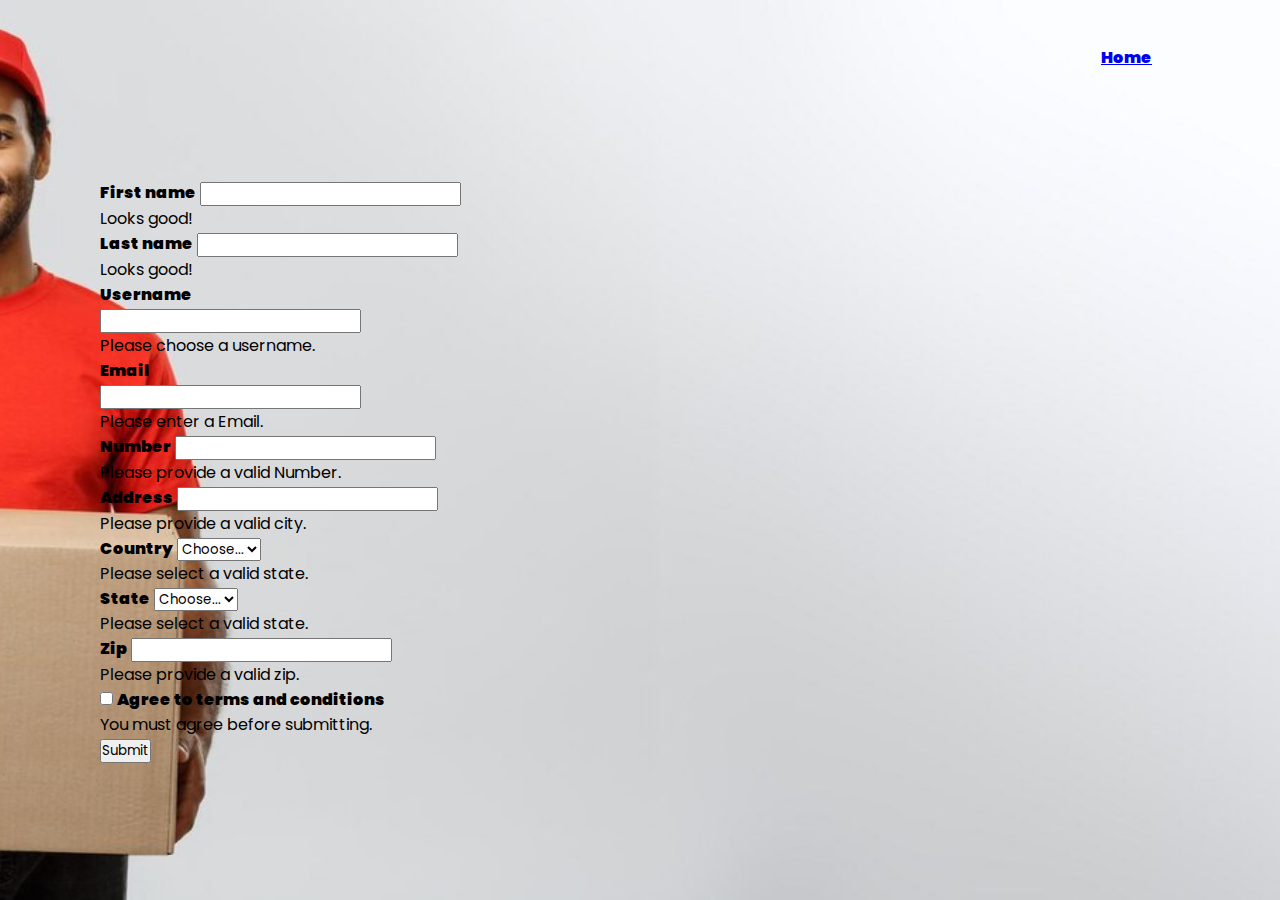
<file: assets/order.html>
<!doctype html>
<html lang="en">
  <head>
    <meta charset="utf-8">
    <meta name="viewport" content="width=device-width, initial-scale=1">
    <title>Bootstrap demo</title>
    <link
      href="https://cdn.jsdelivr.net/npm/bootstrap@5.3.2/dist/css/bootstrap.min.css"
      rel="stylesheet"
      integrity="sha384-T3c6CoIi6uLrA9TneNEoa7RxnatzjcDSCmG1MXxSR1GAsXEV/Dwwykc2MPK8M2HN"
      crossorigin="anonymous">
    <link rel="stylesheet" href="/assets/order.css">
  </head>
  <body>
    <div class="bg">
      <a class="nav-link active menus" aria-current="page"
                href="/index.html">Home</a>
      <div class="order w-50 mx-auto">
        <form class="row g-3 needs-validation" novalidate>
          <div class="col-md-6">
            <label for="validationCustom01" class="form-label">First name</label>
            <input type="text" class="form-control" id="validationCustom01"
              value required>
            <div class="valid-feedback">
              Looks good!
            </div>
          </div>
          <div class="col-md-6">
            <label for="validationCustom02" class="form-label">Last name</label>
            <input type="text" class="form-control" id="validationCustom02"
              value required>
            <div class="valid-feedback">
              Looks good!
            </div>
          </div>
          <div class="col-md-6">
            <label for="validationCustomUsername" class="form-label">Username</label>
            <div class="input-group has-validation">
              <input type="text" class="form-control"
                id="validationCustomUsername"
                aria-describedby="inputGroupPrepend" required>
              <div class="invalid-feedback">
                Please choose a username.
              </div>
            </div>
          </div>
          <div class="col-md-6">
            <label for="validationCustomUsername" class="form-label">Email</label>
            <div class="input-group has-validation">
              <input type="text" class="form-control"
                id="validationCustomUsername"
                aria-describedby="inputGroupPrepend" required>
              <div class="invalid-feedback">
                Please enter a Email.
              </div>
            </div>
          </div>
          <div class="col-md-6">
            <label for="validationCustom03" class="form-label">Number</label>
            <input type="text" class="form-control" id="validationCustom03"
              required>
            <div class="invalid-feedback">
              Please provide a valid Number.
            </div>
          </div>
          <div class="col-md-6">
            <label for="validationCustom03" class="form-label">Address</label>
            <input type="text" class="form-control" id="validationCustom03"
              required>
            <div class="invalid-feedback">
              Please provide a valid city.
            </div>
          </div>
          <div class="col-md-4">
            <label for="validationCustom04" class="form-label">Country</label>
            <select class="form-select" id="validationCustom04" required>
              <option selected disabled value>Choose...</option>
              <option>...</option>
            </select>
            <div class="invalid-feedback">
              Please select a valid state.
            </div>
          </div>
          <div class="col-md-4">
            <label for="validationCustom04" class="form-label">State</label>
            <select class="form-select" id="validationCustom04" required>
              <option selected disabled value>Choose...</option>
              <option>...</option>
            </select>
            <div class="invalid-feedback">
              Please select a valid state.
            </div>
          </div>
          <div class="col-md-4">
            <label for="validationCustom05" class="form-label">Zip</label>
            <input type="text" class="form-control" id="validationCustom05"
              required>
            <div class="invalid-feedback">
              Please provide a valid zip.
            </div>
          </div>
          <div class="col-12 ms-5">
            <div class="form-check">
              <input class="form-check-input" type="checkbox" value
                id="invalidCheck" required>
              <label class="form-check-label" for="invalidCheck">
                Agree to terms and conditions
              </label>
              <div class="invalid-feedback">
                You must agree before submitting.
              </div>
            </div>
          </div>
          <div class="col-12 ms-5">
            <button class="btn btn-primary" type="submit">Submit</button>
          </div>
        </form>
      </div>
    </div>

    
    <script
      src="https://cdn.jsdelivr.net/npm/bootstrap@5.3.2/dist/js/bootstrap.bundle.min.js"
      integrity="sha384-C6RzsynM9kWDrMNeT87bh95OGNyZPhcTNXj1NW7RuBCsyN/o0jlpcV8Qyq46cDfL"
      crossorigin="anonymous"></script>
  </body>
</html>
</file>
<file: assets/order.css>
@import url('https://fonts.googleapis.com/css2?family=Poppins:wght@300&display=swap');

* {
    margin: 0;
    padding: 0;
    font-family: 'Poppins', sans-serif;
    box-sizing: border-box;
}

.order {
    height: 70vh;
    padding-top: 180px;
}

.bg {
    background: url(/Images/young-happy-manual-worker-carrying.jpg) no-repeat;
    width: 100%;
    height: 100vh;
    background-size: cover;
    background-position: center;
    padding-left: 100px;
}

.order label {
    font-weight: 900;
}

.log a {
    text-decoration: none;
    color: black;
}

.menus{
    position: absolute;
    right: 10%;
    top: 5%;
    font-weight: 900;
}
</file>
